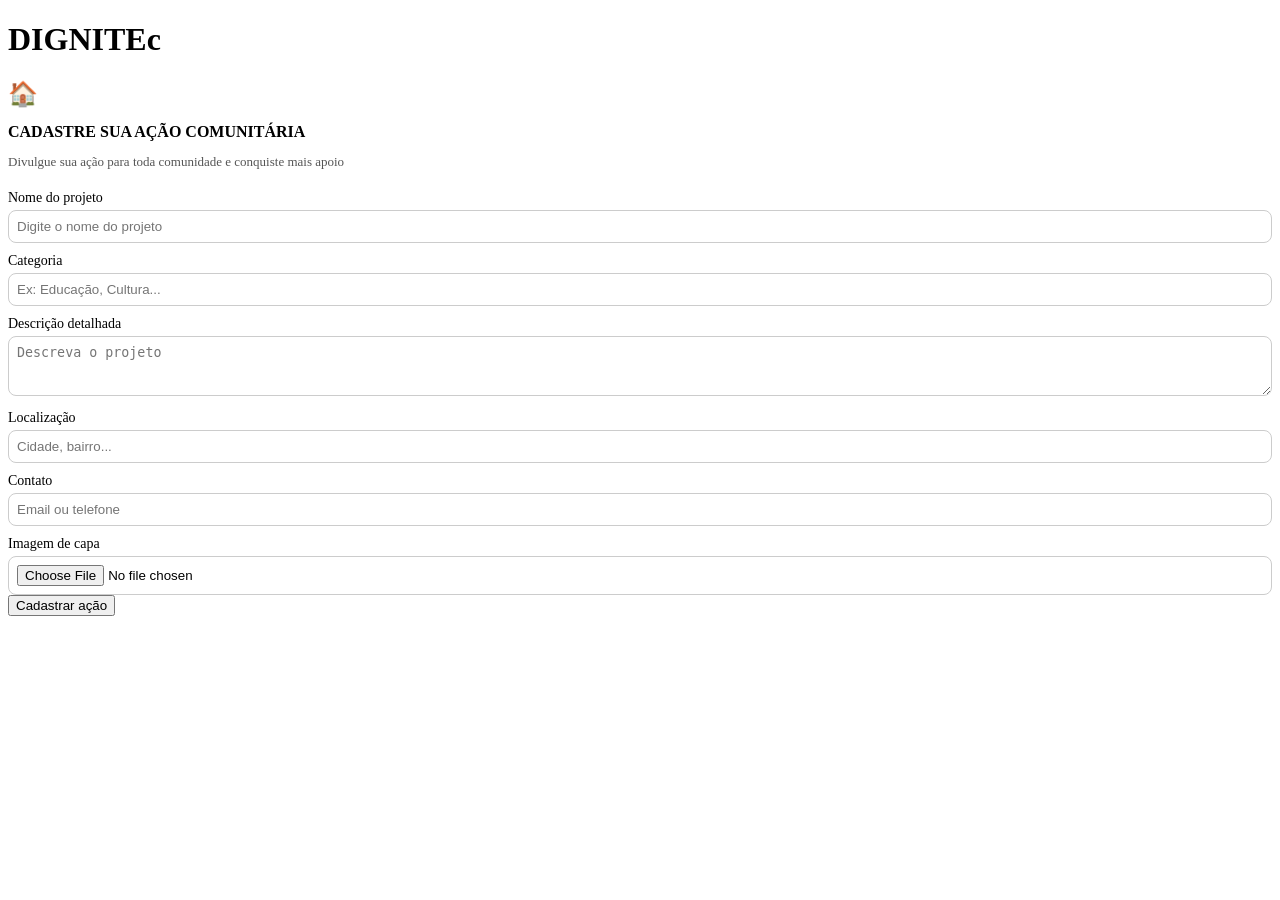
<file: FrontEnds/Dgnitec/HTMLs/anuncio.html>
<!DOCTYPE html>
<html lang="pt-BR">
<head>
  <meta charset="UTF-8" />
  <meta name="viewport" content="width=device-width, initial-scale=1.0">
  <title>Cadastro de Ações Comunitárias</title>
  <link rel="stylesheet" href="../CSS/anuncio.css">
  <!--<link rel="stylesheet" href="/FrontEnds/Dgnitec/CSS/formulario.css">-->

</head>
<body>
  <div class="container">
    <header>
        <h1>DIGNITEc</h1>
      <a href="./list.html" class="home-icon">🏠</a>
    </header>


    <h2>CADASTRE SUA AÇÃO COMUNITÁRIA</h2>
    <p class="subtitle">Divulgue sua ação para toda comunidade e conquiste mais apoio</p>

    <form action="http://localhost:3000/anuncios" method="post" enctype="multipart/form-data">
      <label for="nomeProjeto">Nome do projeto</label>
      <input type="text" id="nomeProjeto" name="nomeProjeto" placeholder="Digite o nome do projeto" />

      <label for="categoria">Categoria</label>
      <input type="text" id="categoria" name="categoria" placeholder="Ex: Educação, Cultura..." />

      <label for="descricao">Descrição detalhada</label>
      <textarea id="descricao" name="descricao" placeholder="Descreva o projeto"></textarea>

      <label for="localizacao">Localização</label>
      <input type="text" id="localizacao" name="localizacao" placeholder="Cidade, bairro..." />

      <label for="contato">Contato</label>
      <input type="text" id="contato" name="contato" placeholder="Email ou telefone" />

      <label for="imagemCapa">Imagem de capa</label>
      <input type="file" id="imagemCapa" name="imagemCapa" accept="image/*"/>

      <button type="submit" value="upload">Cadastrar ação</button>
    </form>
  </div>

<script src="../SCRIPTs/anuncio.js"></script>

</body>
</html>
</file>
<file: FrontEnds/Dgnitec/CSS/anuncio.css>
.home-icon {
  text-decoration: none;
  font-size: 24px;
}

h2 {
  font-size: 16px;
  margin-top: 15px;
  font-weight: bold;
}

.subtitle {
  font-size: 13px;
  color: #555;
  margin-bottom: 20px;
}

form label {
  display: block;
  margin-top: 10px;
  font-size: 14px;
}

form input[type="text"],
form input[type="file"],
form textarea {
  width: 100%;
  padding: 8px;
  margin-top: 4px;
  border: 1px solid #ccc;
  border-radius: 8px;
  box-sizing: border-box;
}

form textarea {
  resize: vertical;
  height: 60px;
}





/*ESTILOS DO CARD */
</file>
